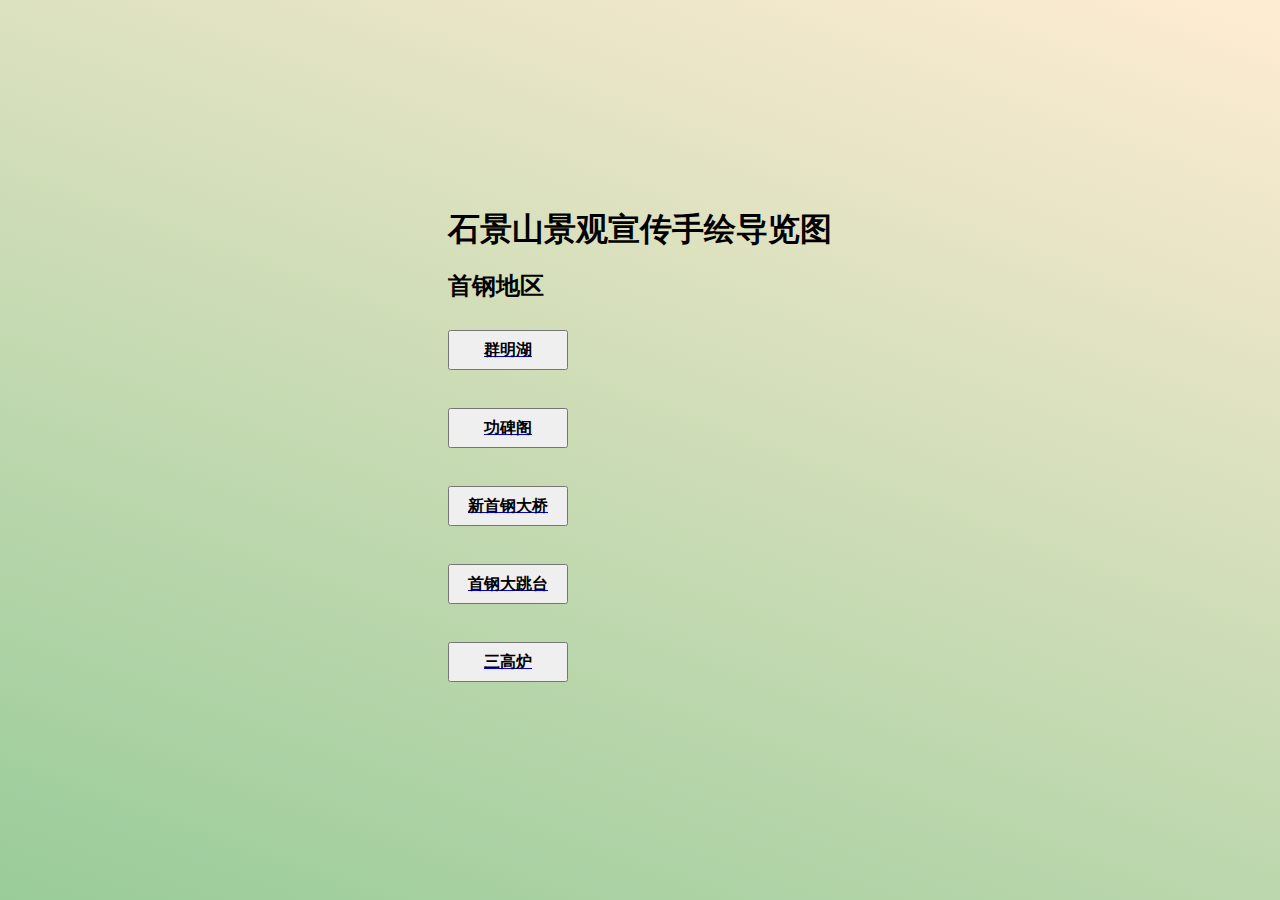
<file: index.html>
<!DOCTYPE html>
<html lang="en">
<head>
    <meta charset="UTF-8">
    <title>石景山景点</title>
    <link type="text/css" rel="stylesheet" href="style.css"/>
</head>
<body>
<div class="container">
<h1>石景山景观宣传手绘导览图</h1></br>
<h2>首钢地区</h2></br>
<a href="qunminghu.html"><button class="btn"><h3>群明湖</h3></button></a></br>
<a href="gongbeige.html"><button class="btn"><h3>功碑阁</h3></button></a></br>
<a href="qiao.html"><button class="btn"><h3>新首钢大桥</h3></button></a></br>
<a href="datiaotai.html"><button class="btn"><h3>首钢大跳台</h3></button></a></br>
<a href="sangaolu.html"><button class="btn"><h3>三高炉</h3></button></a>
</body>
</html>
</file>
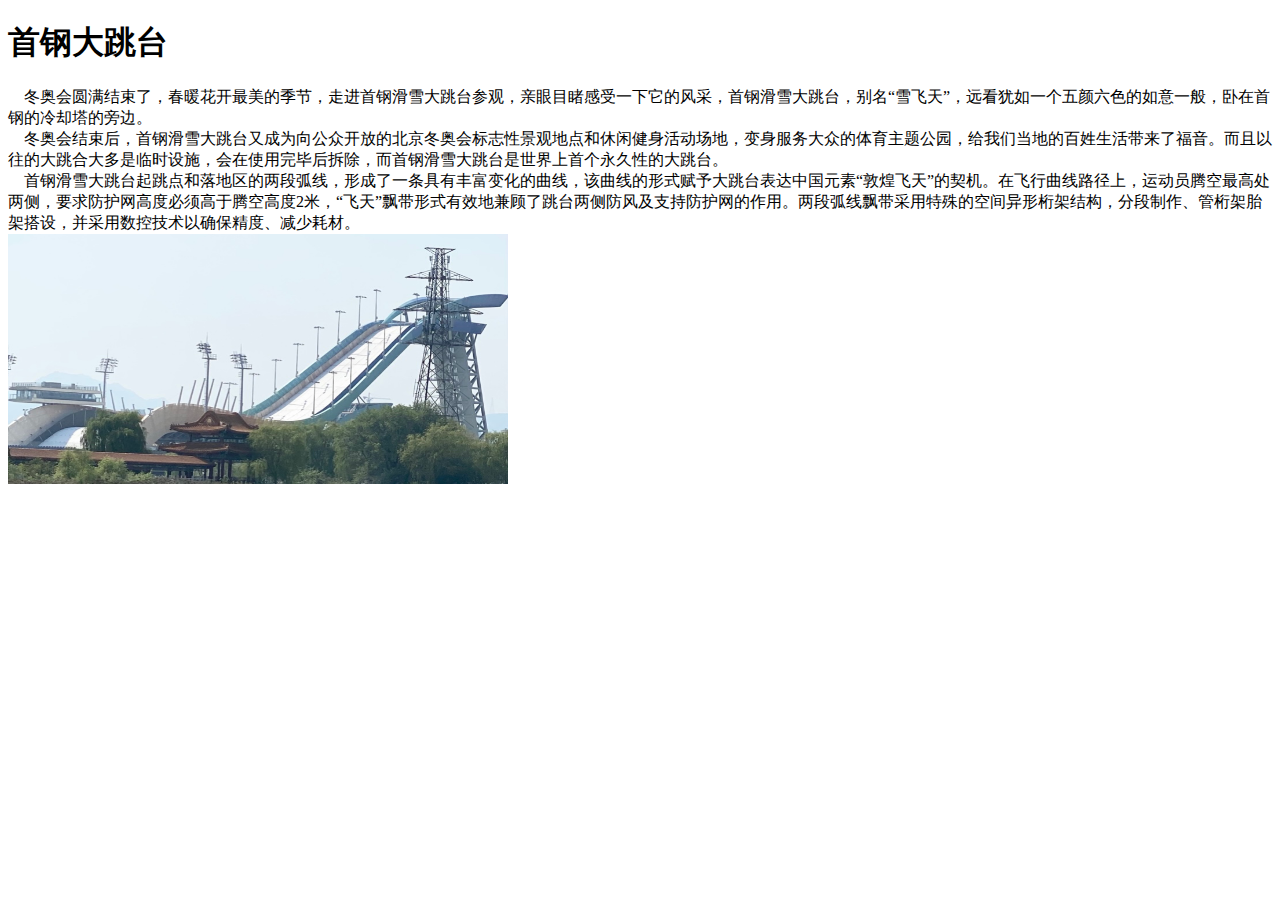
<file: datiaotai.html>
<!DOCTYPE html>
  <html lang="en">
  <head>
      <meta charset="UTF-8">
      <title>首钢大跳台</title>
  </head>
  <body>
    <h1>首钢大跳台</h1>
&nbsp;&nbsp;&nbsp;&nbsp;冬奥会圆满结束了，春暖花开最美的季节，走进首钢滑雪大跳台参观，亲眼目睹感受一下它的风采，首钢滑雪大跳台，别名“雪飞天”，远看犹如一个五颜六色的如意一般，卧在首钢的冷却塔的旁边。</br>
&nbsp;&nbsp;&nbsp;&nbsp;冬奥会结束后，首钢滑雪大跳台又成为向公众开放的北京冬奥会标志性景观地点和休闲健身活动场地，变身服务大众的体育主题公园，给我们当地的百姓生活带来了福音。而且以往的大跳合大多是临时设施，会在使用完毕后拆除，而首钢滑雪大跳台是世界上首个永久性的大跳台。</br>
&nbsp;&nbsp;&nbsp;&nbsp;首钢滑雪大跳台起跳点和落地区的两段弧线，形成了一条具有丰富变化的曲线，该曲线的形式赋予大跳台表达中国元素“敦煌飞天”的契机。在飞行曲线路径上，运动员腾空最高处两侧，要求防护网高度必须高于腾空高度2米，“飞天”飘带形式有效地兼顾了跳台两侧防风及支持防护网的作用。两段弧线飘带采用特殊的空间异形桁架结构，分段制作、管桁架胎架搭设，并采用数控技术以确保精度、减少耗材。</br>
<img src="C535F618-6611-4605-870F-96F47857DBEC.jpeg" width="500" height="250">      
  </body>
</html>
</file>
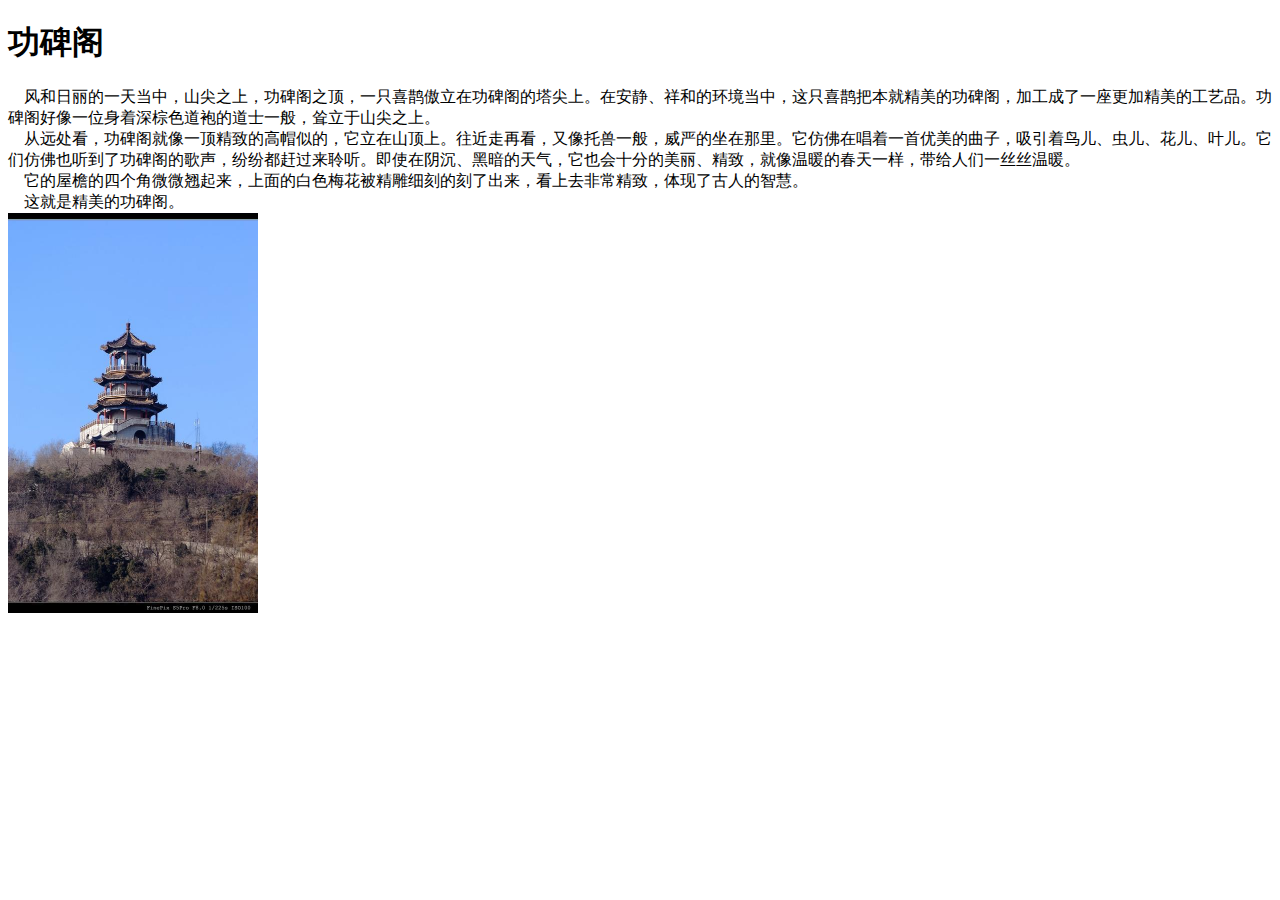
<file: gongbeige.html>
<!DOCTYPE html>
  <html lang="en">
  <head>
      <meta charset="UTF-8">
      <title>功碑阁</title>
  </head>
  <body>
<h1>功碑阁</h1>
&nbsp;&nbsp;&nbsp;&nbsp;风和日丽的一天当中，山尖之上，功碑阁之顶，一只喜鹊傲立在功碑阁的塔尖上。在安静、祥和的环境当中，这只喜鹊把本就精美的功碑阁，加工成了一座更加精美的工艺品。功碑阁好像一位身着深棕色道袍的道士一般，耸立于山尖之上。</br>
&nbsp;&nbsp;&nbsp;&nbsp;从远处看，功碑阁就像一顶精致的高帽似的，它立在山顶上。往近走再看，又像托兽一般，威严的坐在那里。它仿佛在唱着一首优美的曲子，吸引着鸟儿、虫儿、花儿、叶儿。它们仿佛也听到了功碑阁的歌声，纷纷都赶过来聆听。即使在阴沉、黑暗的天气，它也会十分的美丽、精致，就像温暖的春天一样，带给人们一丝丝温暖。</br>
&nbsp;&nbsp;&nbsp;&nbsp;它的屋檐的四个角微微翘起来，上面的白色梅花被精雕细刻的刻了出来，看上去非常精致，体现了古人的智慧。</br>
&nbsp;&nbsp;&nbsp;&nbsp;这就是精美的功碑阁。</br>
<img src="c0644c065876ebe079579c3b793202fe.jpeg" width="250" height="400">
  </body>
</html>
</file>
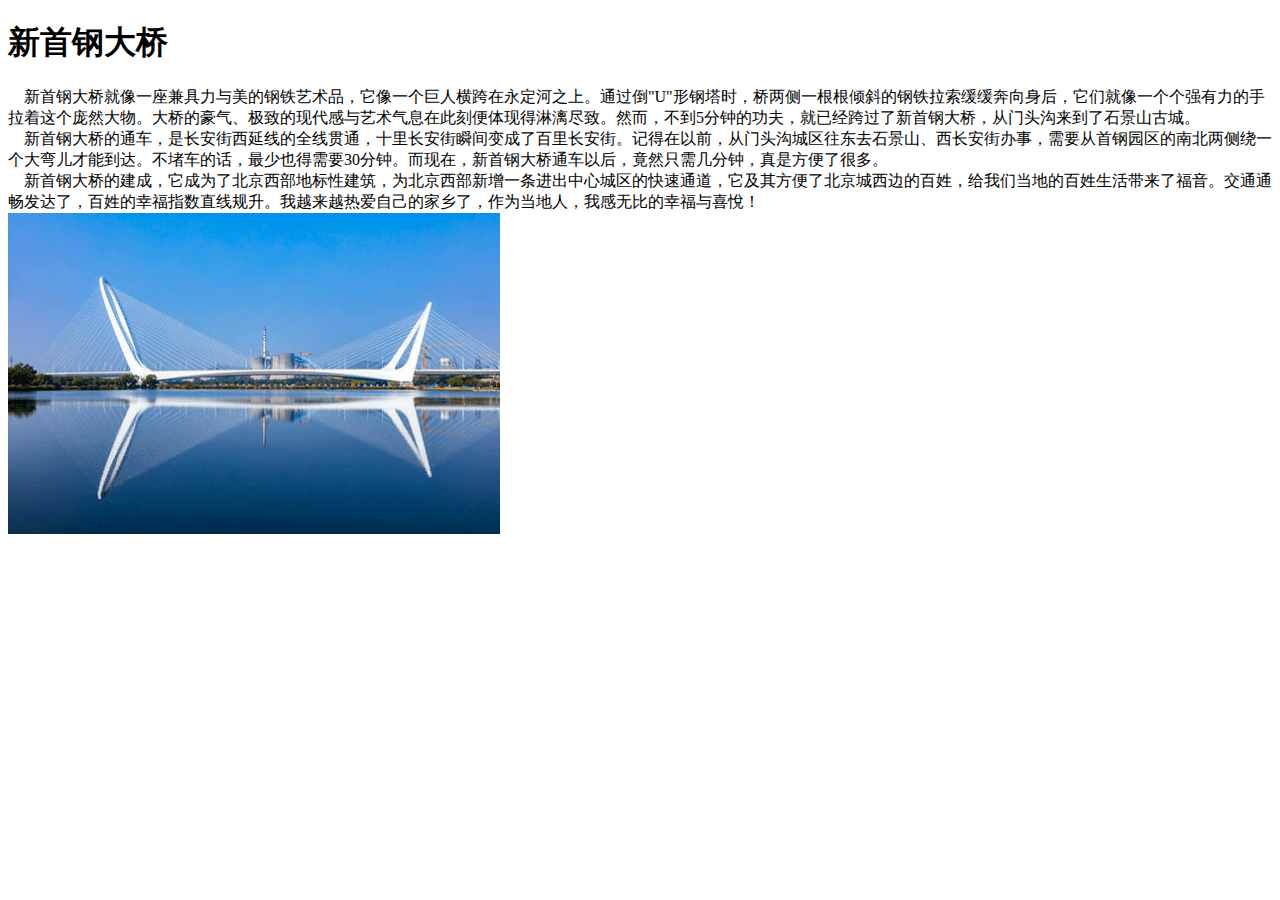
<file: qiao.html>
<!DOCTYPE html>
  <html lang="en">
  <head>
      <meta charset="UTF-8">
      <title>新首钢大桥</title>
  </head>
  <body>
<h1>新首钢大桥</h1>
&nbsp;&nbsp;&nbsp;&nbsp;新首钢大桥就像一座兼具力与美的钢铁艺术品，它像一个巨人横跨在永定河之上。通过倒"U"形钢塔时，桥两侧一根根倾斜的钢铁拉索缓缓奔向身后，它们就像一个个强有力的手拉着这个庞然大物。大桥的豪气、极致的现代感与艺术气息在此刻便体现得淋漓尽致。然而，不到5分钟的功夫，就已经跨过了新首钢大桥，从门头沟来到了石景山古城。</br>
&nbsp;&nbsp;&nbsp;&nbsp;新首钢大桥的通车，是长安街西延线的全线贯通，十里长安街瞬间变成了百里长安街。记得在以前，从门头沟城区往东去石景山、西长安街办事，需要从首钢园区的南北两侧绕一个大弯儿才能到达。不堵车的话，最少也得需要30分钟。而现在，新首钢大桥通车以后，竟然只需几分钟，真是方便了很多。</br>
&nbsp;&nbsp;&nbsp;&nbsp;新首钢大桥的建成，它成为了北京西部地标性建筑，为北京西部新增一条进出中心城区的快速通道，它及其方便了北京城西边的百姓，给我们当地的百姓生活带来了福音。交通通畅发达了，百姓的幸福指数直线规升。我越来越热爱自己的家乡了，作为当地人，我感无比的幸福与喜悅！</br>    
<img src="8c6829bfb46caee4496cb337485740a5.jpeg.png">      
  </body>
</html>
</file>
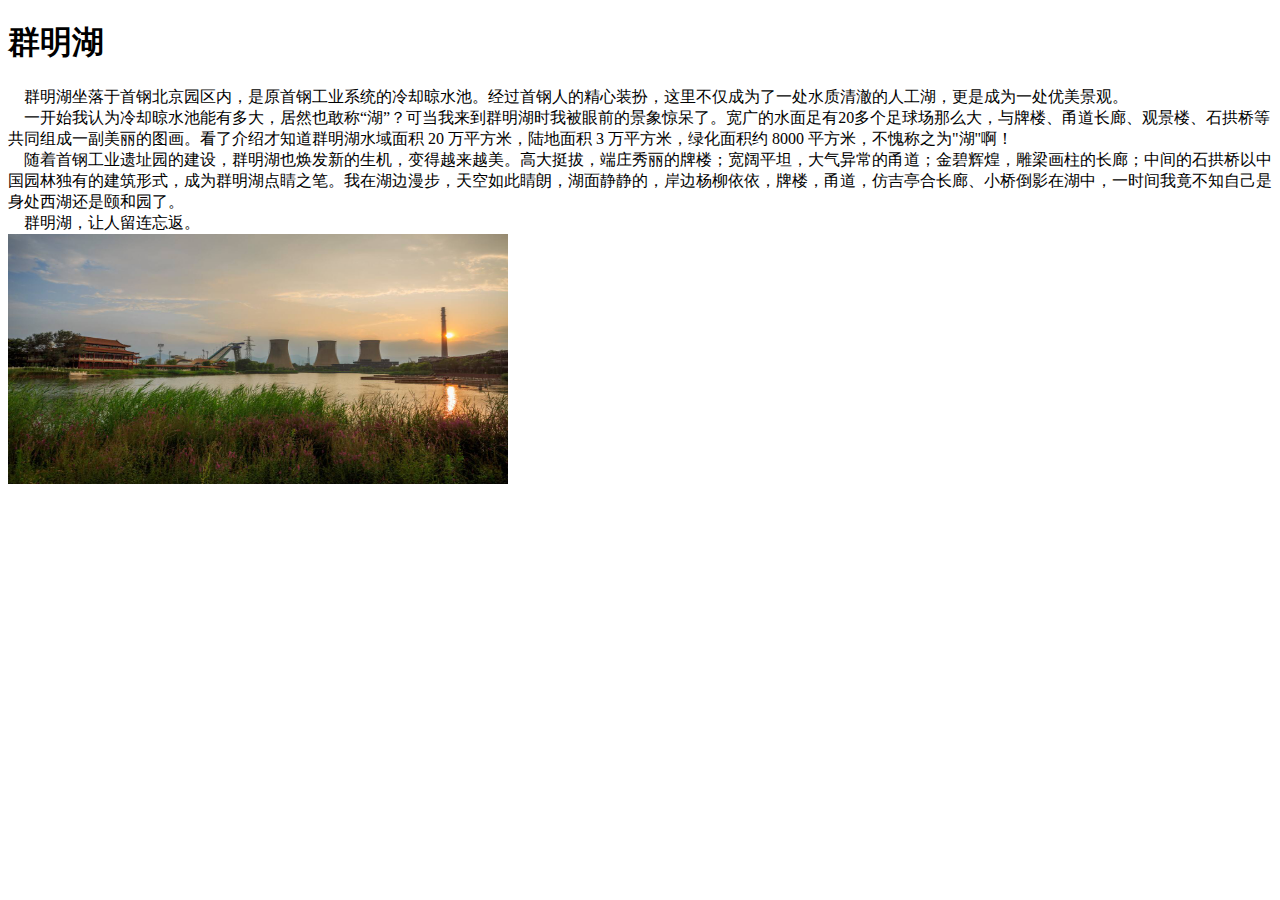
<file: qunminghu.html>
<!DOCTYPE html>
<html lang="en">
<head>
    <meta charset="UTF-8">
    <title>群明湖</title>
</head>
<body>
    <h1>群明湖</h1>
&nbsp;&nbsp;&nbsp;&nbsp;群明湖坐落于首钢北京园区内，是原首钢工业系统的冷却晾水池。经过首钢人的精心装扮，这里不仅成为了一处水质清澈的人工湖，更是成为一处优美景观。<br />
    &nbsp;&nbsp;&nbsp;&nbsp;一开始我认为冷却晾水池能有多大，居然也敢称“湖”？可当我来到群明湖时我被眼前的景象惊呆了。宽广的水面足有20多个足球场那么大，与牌楼、甬道长廊、观景楼、石拱桥等共同组成一副美丽的图画。看了介绍才知道群明湖水域面积 20 万平方米，陆地面积 3 万平方米，绿化面积约 8000 平方米，不愧称之为"湖"啊！<br />
    &nbsp;&nbsp;&nbsp;&nbsp;随着首钢工业遗址园的建设，群明湖也焕发新的生机，变得越来越美。高大挺拔，端庄秀丽的牌楼；宽阔平坦，大气异常的甬道；金碧辉煌，雕梁画柱的长廊；中间的石拱桥以中国园林独有的建筑形式，成为群明湖点睛之笔。我在湖边漫步，天空如此睛朗，湖面静静的，岸边杨柳依依，牌楼，甬道，仿吉亭合长廊、小桥倒影在湖中，一时间我竟不知自己是身处西湖还是颐和园了。<br />
    &nbsp;&nbsp;&nbsp;&nbsp;群明湖，让人留连忘返。<br />
    <img src="f87372f89e2208317c955dc280bfbd66.jpeg" width="500" height="250">
</body>
</html>
</file>
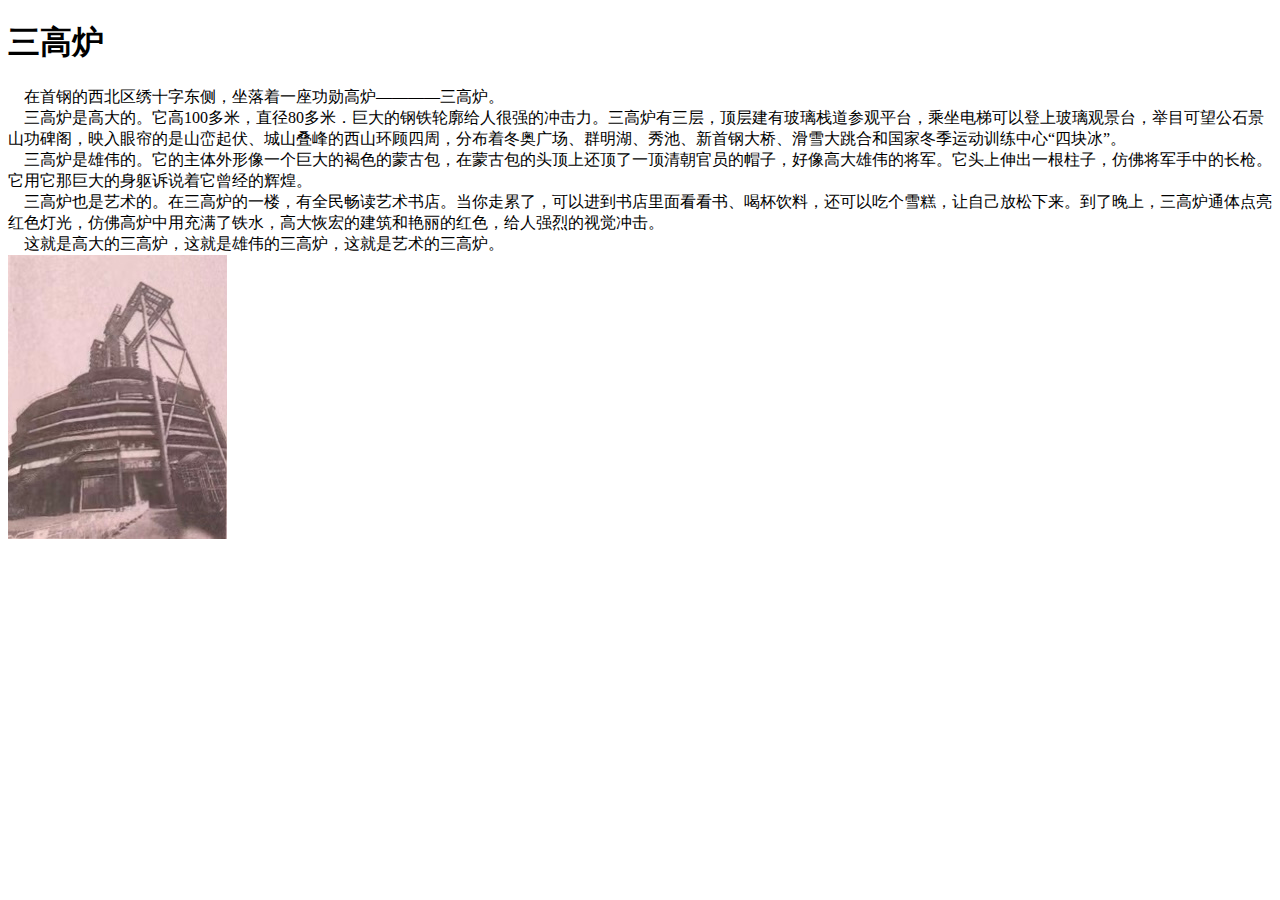
<file: sangaolu.html>
<!DOCTYPE html>
  <html lang="en">
    <head> 
    <meta charset="UTF-8">
    <title>三高炉</title>
    </head>
    <body>
<h1>三高炉</h1>
&nbsp;&nbsp;&nbsp;&nbsp;在首钢的西北区绣十字东侧，坐落着一座功勋高炉————三高炉。</br>
&nbsp;&nbsp;&nbsp;&nbsp;三高炉是高大的。它高100多米，直径80多米．巨大的钢铁轮廓给人很强的冲击力。三高炉有三层，顶层建有玻璃栈道参观平台，乘坐电梯可以登上玻璃观景台，举目可望公石景山功碑阁，映入眼帘的是山峦起伏、城山叠峰的西山环顾四周，分布着冬奥广场、群明湖、秀池、新首钢大桥、滑雪大跳合和国家冬季运动训练中心“四块冰”。</br>
&nbsp;&nbsp;&nbsp;&nbsp;三高炉是雄伟的。它的主体外形像一个巨大的褐色的蒙古包，在蒙古包的头顶上还顶了一顶清朝官员的帽子，好像高大雄伟的将军。它头上伸出一根柱子，仿佛将军手中的长枪。它用它那巨大的身躯诉说着它曾经的辉煌。</br>
&nbsp;&nbsp;&nbsp;&nbsp;三高炉也是艺术的。在三高炉的一楼，有全民畅读艺术书店。当你走累了，可以进到书店里面看看书、喝杯饮料，还可以吃个雪糕，让自己放松下来。到了晚上，三高炉通体点亮红色灯光，仿佛高炉中用充满了铁水，高大恢宏的建筑和艳丽的红色，给人强烈的视觉冲击。</br>
&nbsp;&nbsp;&nbsp;&nbsp;这就是高大的三高炉，这就是雄伟的三高炉，这就是艺术的三高炉。</br>
<img src="61EF6B28-F676-4AAD-815C-B2D0CF1BA3C2.jpeg">
    </body>
  </html>
</file>
<file: style.css>
*{
    /* 初始化 */
    margin: 0;
    padding: 0;
}

/*html{
filter: progid:DXImageTransform.Microsoft.BasicImage(grayscale=1);
-webkit-filter: grayscale(100%);
}*/

body{
    /* 100%的窗口高度 */
    height: 100vh;
    /* 弹性布局 水平+垂直居中 */
    display: flex;
    justify-content: center;
    align-items: center;
    /* 渐变背景 */
    background: linear-gradient(200deg,#ffecd2,#99CC99);
}

.container{
    /* 定义3D元素距视图的距离 */
    perspective: 320px;
}

.btn{
    display: block;
    margin: 10px 0;
    width: 120px;
    height: 40px;
}
</file>
